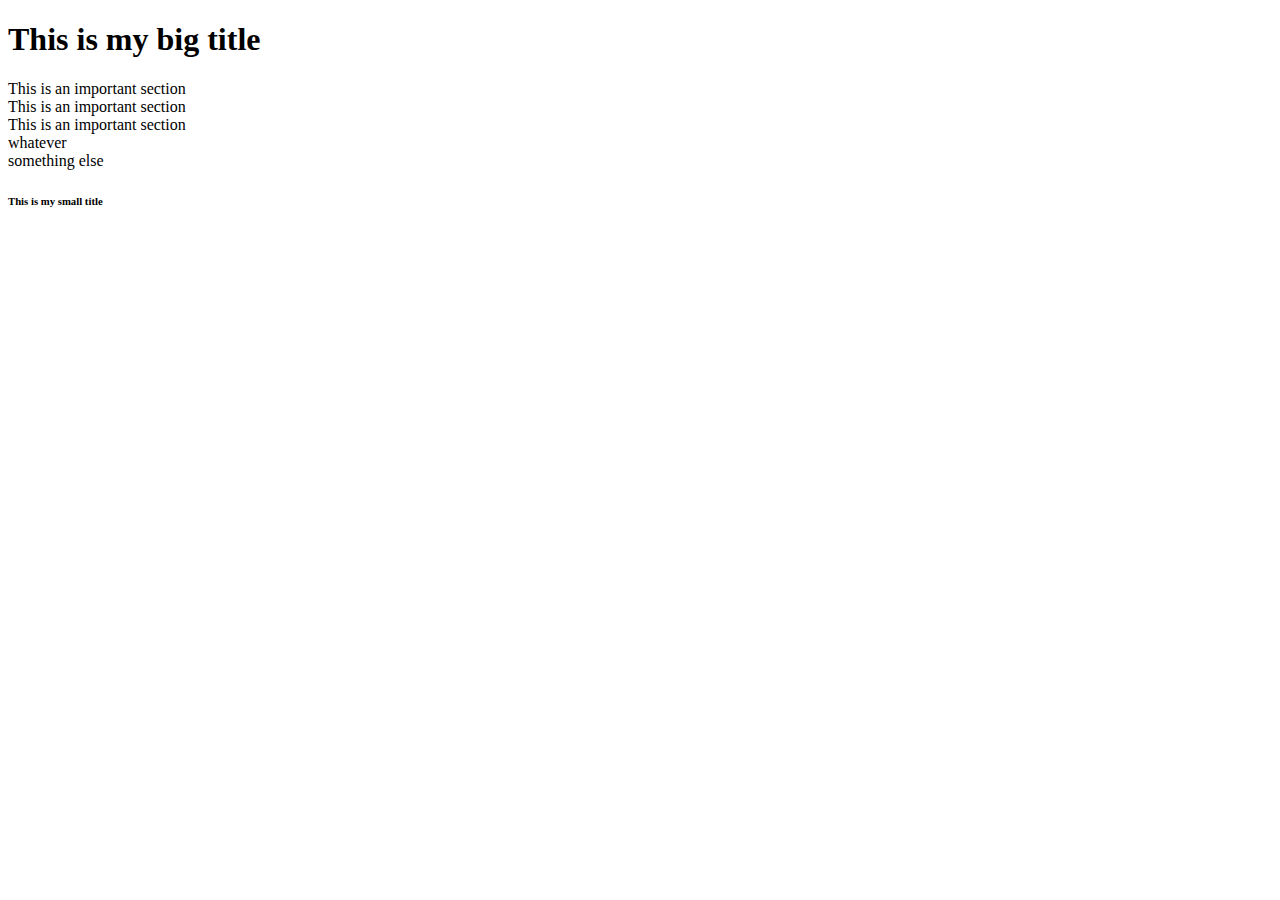
<file: index.html>
<!DOCTYPE html>
<html>

<head>
	<meta charset="utf-8">
	<meta name="author" content="Gack Geun Woo">
	<meta name="description" content="welcome to my kakao Clone">
	<title>This is my title
	</title>
</head>

<body>
	<h1>This is my big title</h1>
	<header>This is an important section</header>
	<article>This is an important section</article>
	<section>This is an important section</section>
	<div>whatever</div>
	<span>something else</span>
	<h6>This is my small title</h6>
</body>

</html>
</file>
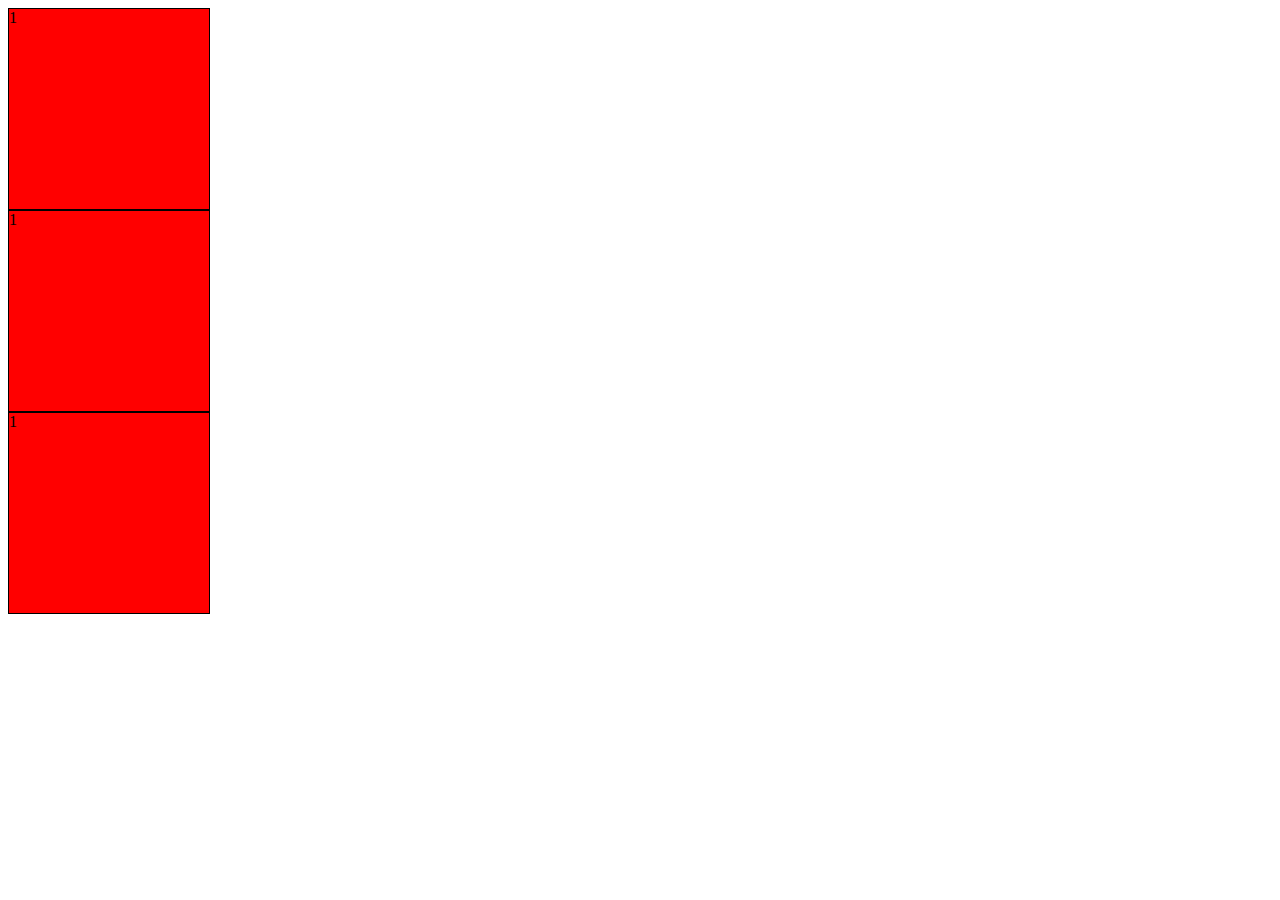
<file: #3-5 inline.block.inline block/index.html>
<!DOCTYPE html>
<html lang="en">

<head>
	<meta charset="UTF-8">
	<meta name="viewport" content="width=device-width, initial-scale=1.0">
	<meta http-equiv="X-UA-Compatible" content="ie=edge">
	<title>Inline Example</title>
	<style>
		.box {
			background-color: red;
			width: 200px;
			height: 200px;
			border: 1px solid black;
			display: block;
		}
	</style>
</head>

<body>
	<span class="box">1</span>
	<span class="box">1</span>
	<span class="box">1</span>

</body>

</html>
</file>
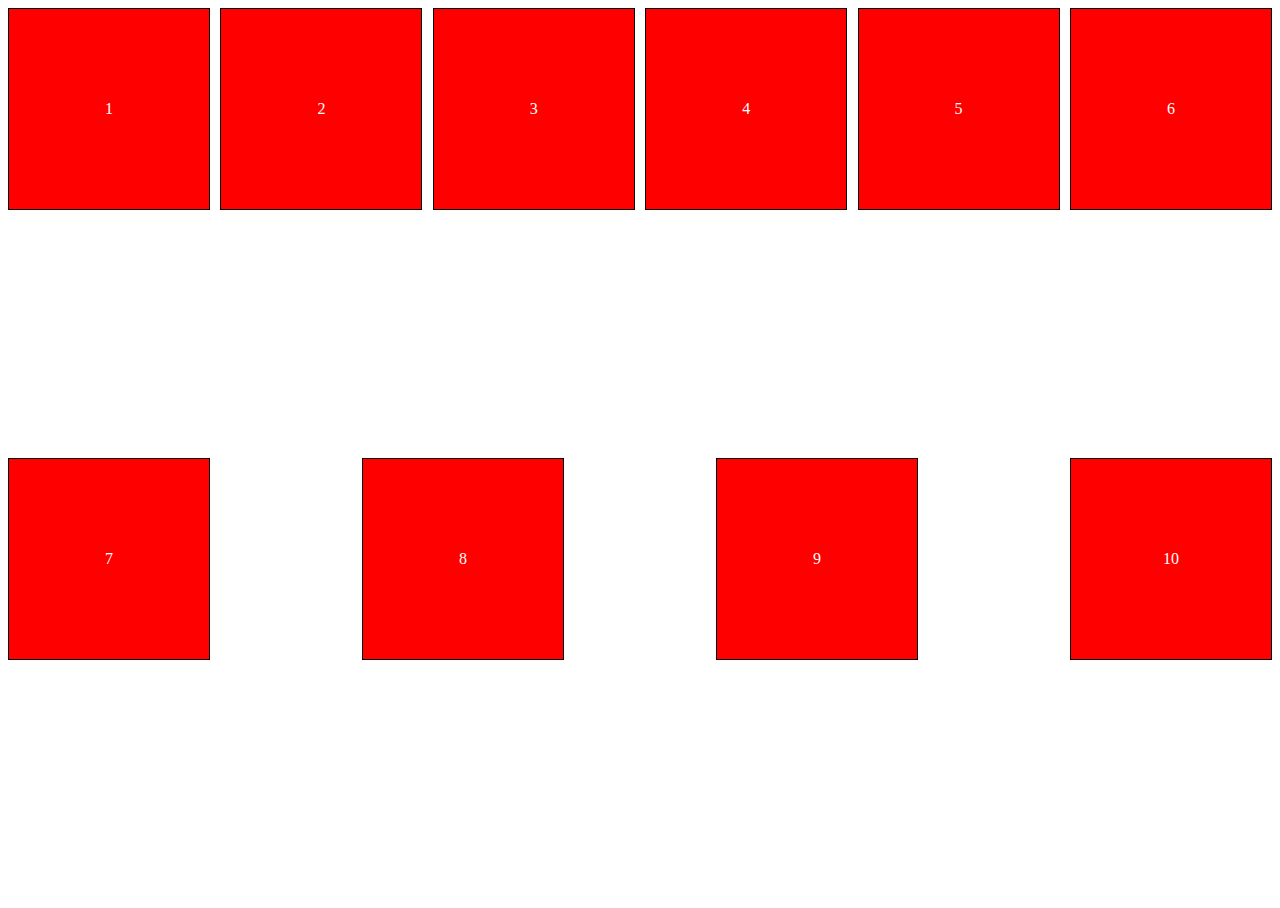
<file: #3-7 Fluid layouts with Flexbox/index.html>
<!DOCTYPE html>
<html lang="en">

<head>
	<meta charset="UTF-8">
	<meta name="viewport" content="width=device-width, initial-scale=1.0">
	<meta http-equiv="X-UA-Compatible" content="ie=edge">
	<title>Flex</title>
	<style>
		html,
		body {
			height: 100%;
		}

		.father {
			display: flex;
			justify-content: space-between;
			align-items: flex-start;
			height: 100%;
			flex-direction: row;
			flex-wrap: wrap;
		}

		.box {
			background-color: red;
			width: 200px;
			height: 200px;
			border: 1px solid black;
			display: flex;
			justify-content: center;
			align-items: center;
			color: white;
		}
	</style>
</head>

<body>
	<div class="father">
		<div class="box">1</div>
		<div class="box">2</div>
		<div class="box">3</div>
		<div class="box">4</div>
		<div class="box">5</div>
		<div class="box">6</div>
		<div class="box">7</div>
		<div class="box">8</div>
		<div class="box">9</div>
		<div class="box">10</div>

	</div>
</body>

</html>
</file>
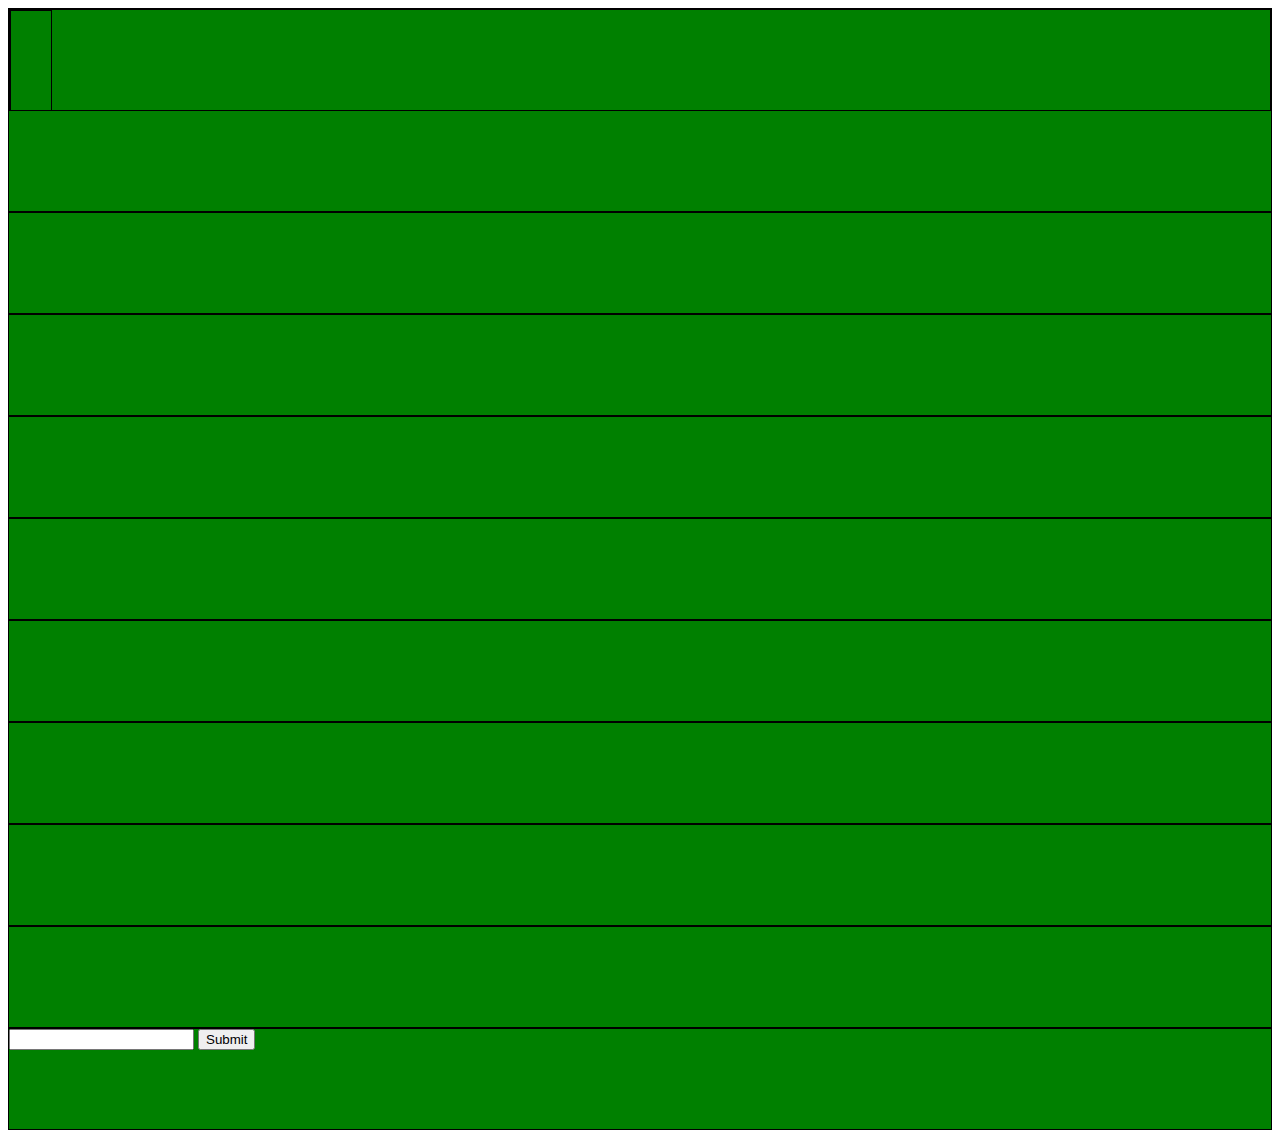
<file: #3-8 CSS Selectors and Pseudo Selectors/index.html>
<!DOCTYPE html>
<html lang="en">

<head>
	<meta charset="UTF-8">
	<meta name="biewport" content="width=device-width, initial-scale=1.0">
	<meta http-equiv="X-UA-Compatible" content="ie=edge">
	<title>Selectors and Pseudo Selectors</title>
	<style>
		/*	input[required="required"] {
			background-color: red;
		}

		.box:nth-child(2n) {
			background-color: pink;
		}*/
		.container~.box {
			background-color: yellow;
		}

		.box {
			border: 1px solid red;
		}

		.box {
			background-color: green;
			display: block;
			height: 100px;
			border: 1px solid black;
		}

		.child {
			width: 40px;
		}
	</style>
</head>

<body>
	<div class="container">
		<div class="box">
			<div class="box">
				<div class="box child"></div>
			</div>
		</div>
		<div class="box"></div>
		<div class="box"></div>
		<div class="box"></div>
		<div class="box"></div>
		<div class="box"></div>
		<div class="box"></div>
		<div class="box"></div>
		<div class="box"></div>
		<div class="box"></div>
		<div class="box">
			<input type="password" required="required">
			<input type="submit" required="required">
		</div>
	</div>
</body>

</html>
</file>
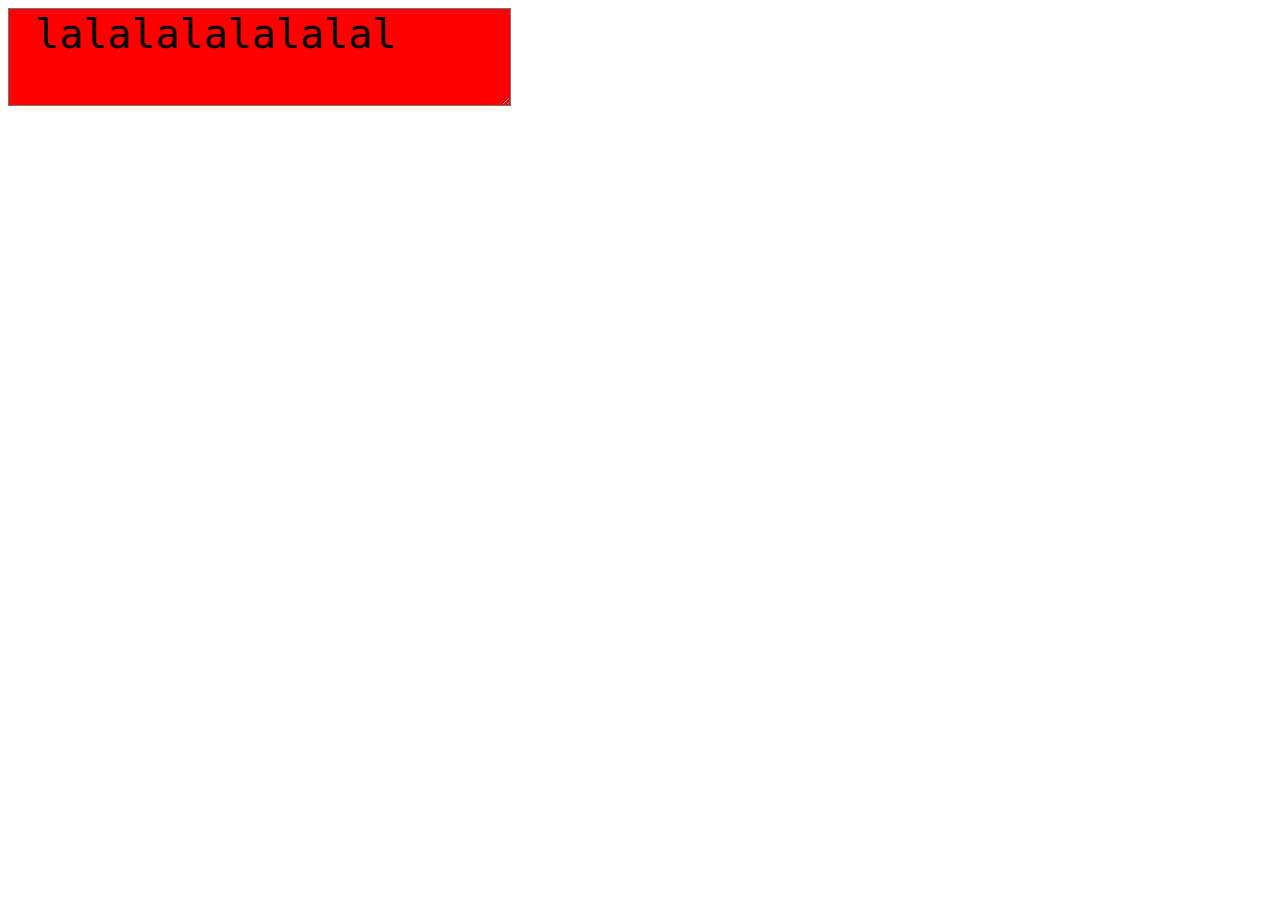
<file: #3-9 Element States with CSS states/index.html>
<!DOCTYPE html>
<html lang="en">

<head>
	<meta charset="UTF-8">
	<meta name="viewport" content="width=device, initial-scale=1.0">
	<meta http-equiv="X-UA-Compatible" content="ie=edge">
	<title> CSS States </title>
	<style>
		.box {
			background-color: red;
			font-size: 40px;
		}

		.box:hover {
			background-color: pink;
		}

		.box:active {
			background-color: green;
		}

		.box:focus {
			background-color: blue;
		}
	</style>
</head>

<body>
	<textarea class="box"> lalalalalalalal</textarea>
</body>

</html>
</file>
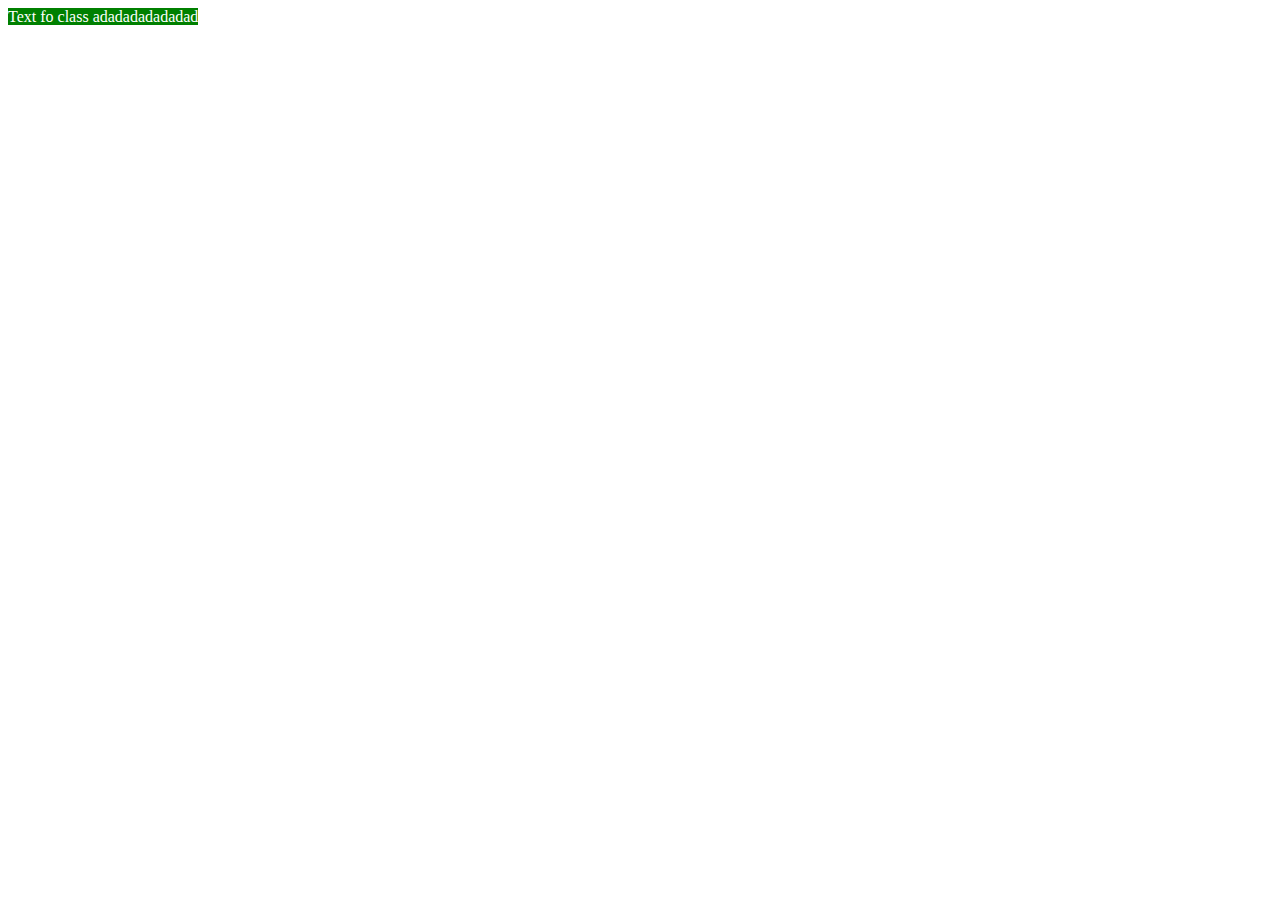
<file: #4-2 Transition/index.html>
<!DOCTYPE html>
<html lang="en">

<head>
	<meta charset="UTF-8">
	<meta name="viewport" content="width=device-width, initial-scale=1.0">
	<meta http-equiv="X-UA-Compatible" content="ie=edge">
	<title>Transitions</title>
	<style>
		.box {
			background-color: green;
			color: white;
			transition: all 5s ease-in-out;
		}

		.box:hover {
			background-color: rgb(69, 6, 216);
			color: blue;
		}
	</style>
</head>

<body>
	<span class="box">
		Text fo class adadadadadadad
	</span>
</body>

</html>
</file>
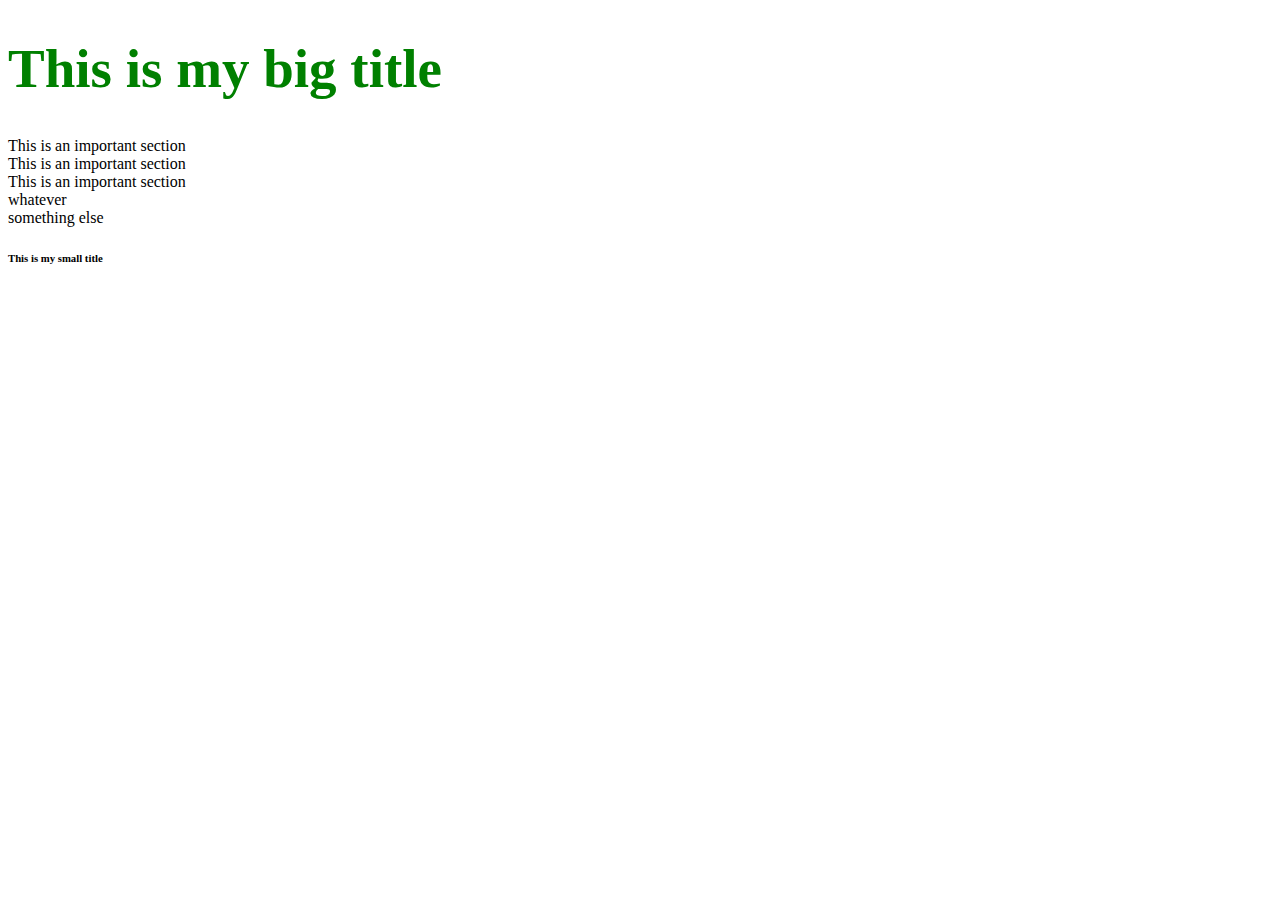
<file: used/index.html>
<!DOCTYPE html>
<html>

<head>
	<meta charset="utf-8">
	<meta name="author" content="Gack Geun Woo">
	<meta name="description" content="welcome to my kakao Clone">
	<title>This is my title
	</title>
	<link href="style.css" rel="stylesheet">
</head>

<body>
	<h1>This is my big title</h1>
	<header>This is an important section</header>
	<article>This is an important section</article>
	<section>This is an important section</section>
	<div>whatever</div>
	<span>something else</span>
	<h6>This is my small title</h6>
</body>

</html>
</file>
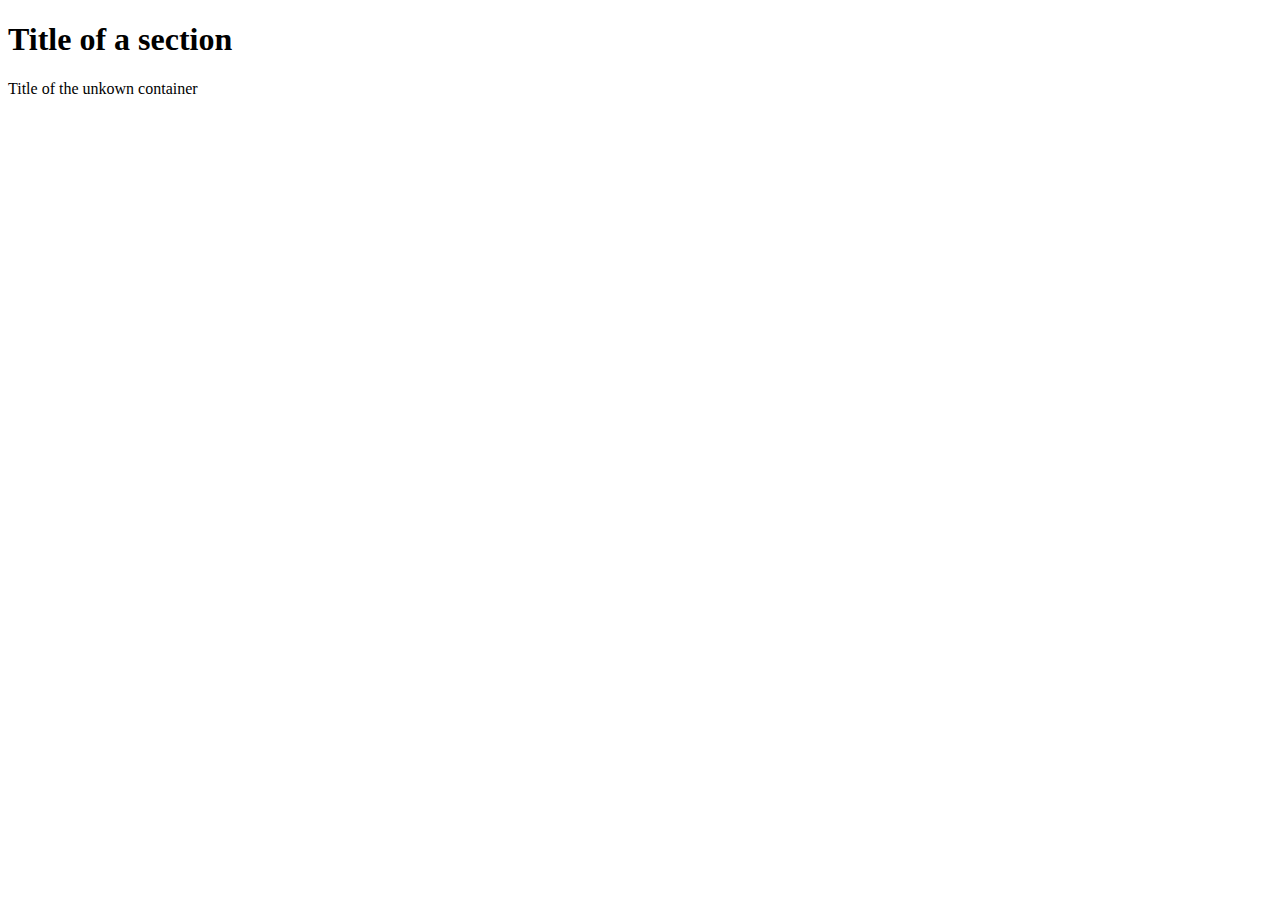
<file: index#1.html>
<!DOCTYPE html>
<html>

<head>
	<meta charset="utf-8">
	<meta name="author" content="Gack Geun Woo">
	<meta name="description" content="welcome to my kakao Clone">
	<title>This is my title
	</title>
</head>

<body>
	<section>
		<header id="headerNumberOne" class="defaultHeader">
			<h1>Title of a section</h1>
		</header>
	</section>

	<div>
		<header id="differentHeader" class="defaultHeader">Title of the unkown container</header>
	</div>
</body>

</html>
</file>
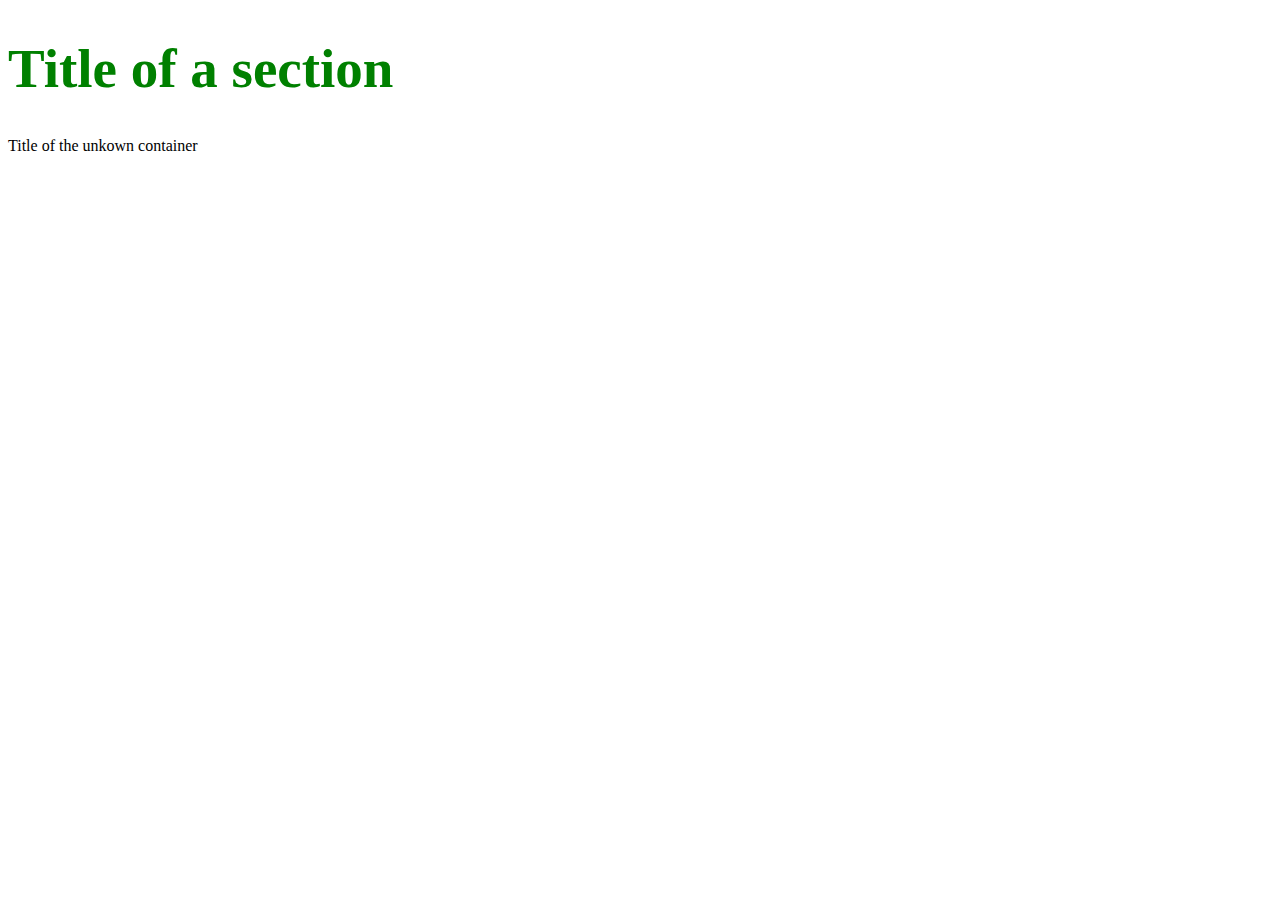
<file: used/index#1.html>
<!DOCTYPE html>
<html>

<head>
	<meta charset="utf-8">
	<meta name="author" content="Gack Geun Woo">
	<meta name="description" content="welcome to my kakao Clone">
	<title>This is my title
	</title>
	<link href="style.css" rel="stylesheet">
</head>

<body>
	<section>
		<header id="headerNumberOne" class="defaultHeader">
			<h1>Title of a section</h1>
		</header>
	</section>

	<div>
		<header id="differentHeader" class="defaultHeader">Title of the unkown container</header>
	</div>
</body>

</html>
</file>
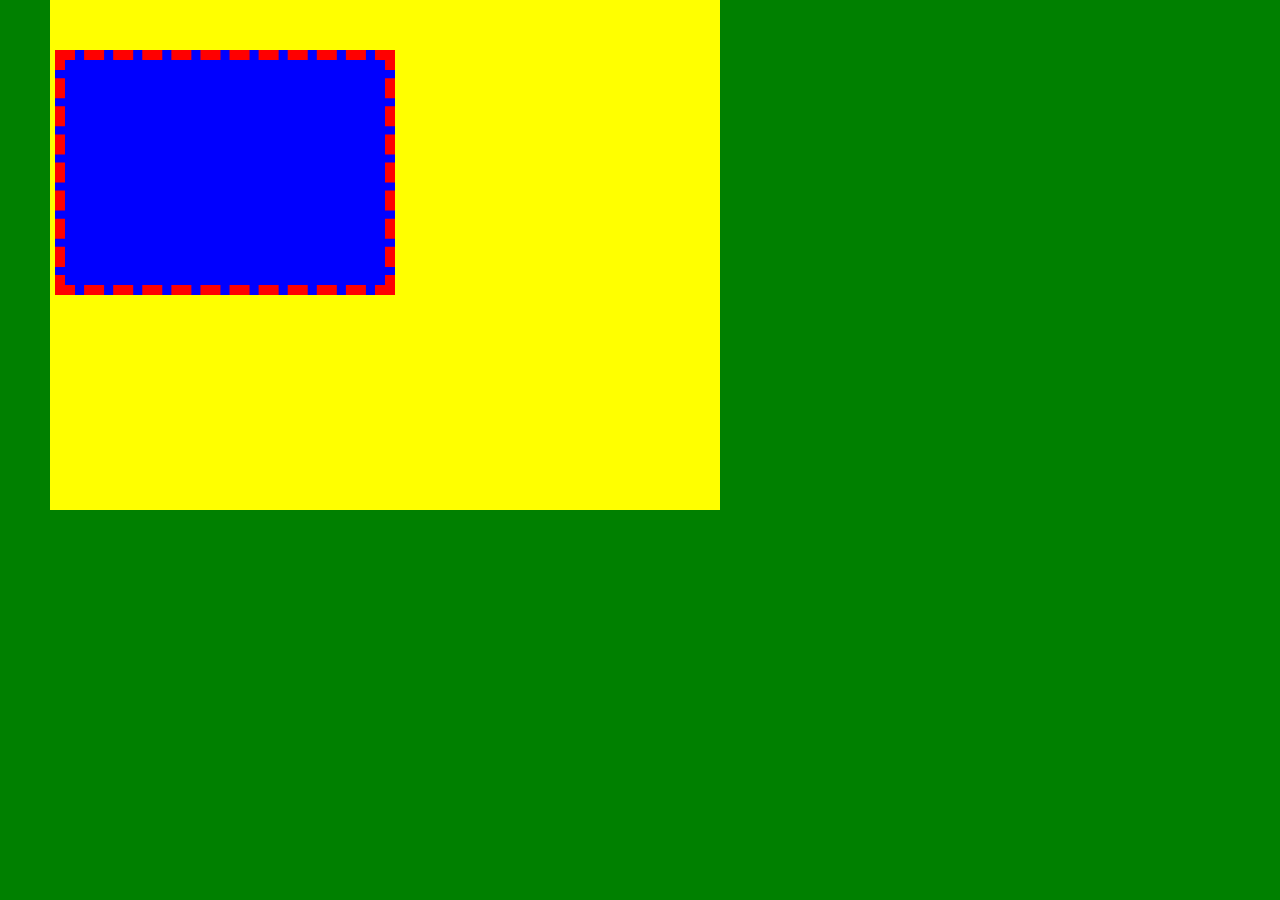
<file: used/index#2.html>
<!DOCTYPE html>
<html lang="en">

<head>

	<meta charset="UTF-8">
	<meta name="viewport" content="width=device-width, initial-scale=1.0">
	<meta http-equiv="X-UA-Compatible" content="ie=edge">
	<title>Box Model</title>
	<style>
		body,
		html {
			padding: 0;
			margin: 0;
			background-color: green;
			height: 100%;
		}

		.box {
			background-color: yellow;
			width: 50%;
			height: 50%;
			padding: 50px 25px 10px 5px;
			margin-bottom: 50px;
			margin-left: 50px;
		}

		.inside-box {
			background-color: blue;
			width: 50%;
			height: 50%;
			border: 10px red dashed;
		}
	</style>
</head>

<body>
	<div class="box">
		<div class="inside-box"></div>
	</div>
</body>

</html>
</file>
<file: used/style.css>
h1{
	color:green;
	font-size:55px;
}
</file>
